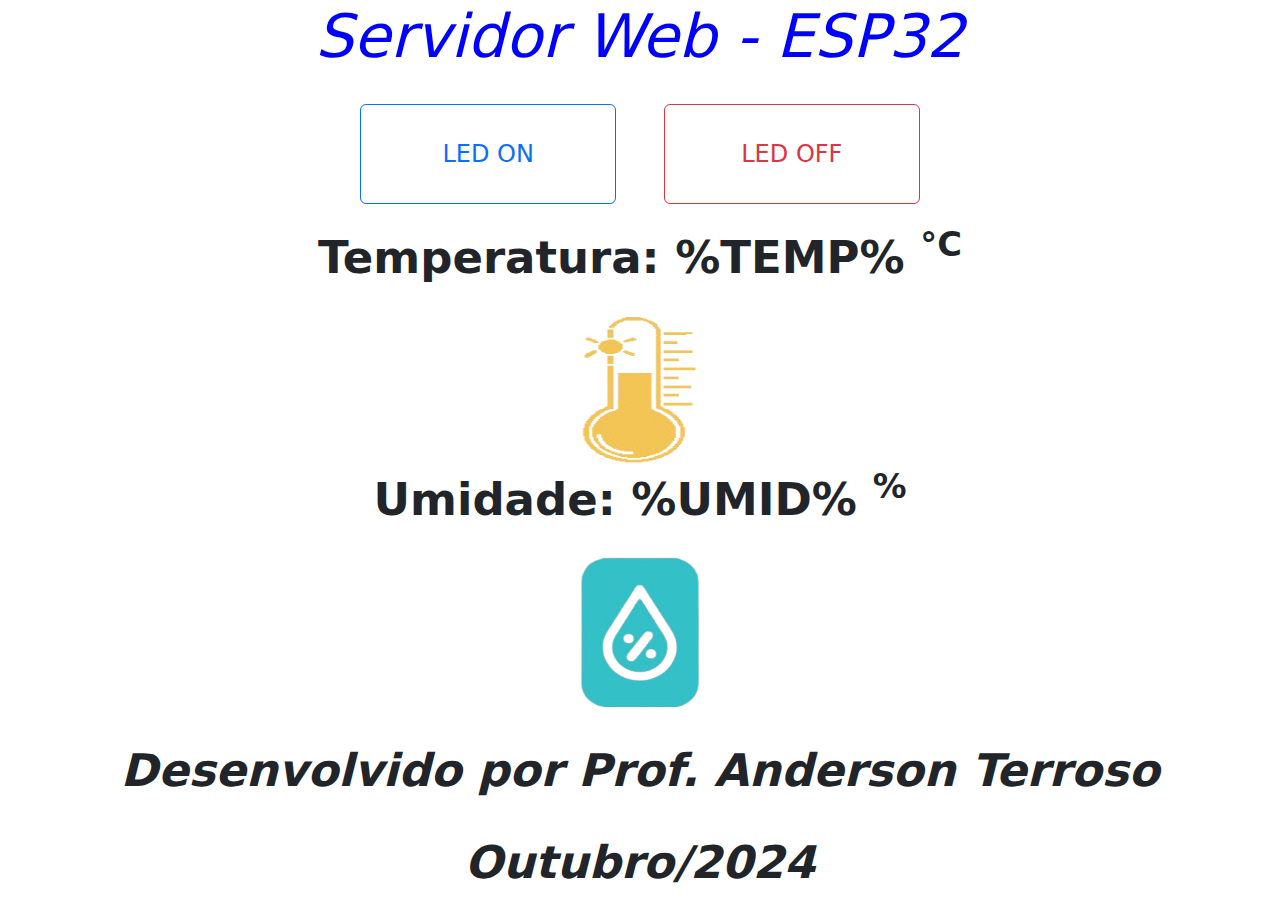
<file: WebServerESP32/data/index.html>
<!DOCTYPE html>
<html lang="pt-br">
<head>
    <meta charset="UTF-8">
    <link rel="stylesheet" type="text/css" href="estilos.css">
    <link rel="stylesheet" type="text/css" href="bootstrap.min.css">
    <meta http-equiv="refresh" content="5">
    <title>Semana Acadêmica</title>
</head>
<body>
    <div>
        <h1>Servidor Web - ESP32</h1>
    </div>
    <div>
        <a href="/on"><button class="btn btn-outline-primary cssbtn">LED ON</button></a>
        <a href="/off"><button class="btn btn-outline-danger cssbtn">LED OFF</button></a>
    </div>
    <div>
        <p>Temperatura: <b> %TEMP% </b><sup>&deg;C</sup></p>
        <img class="imgtemp" src="normalTemp.png" alt="icone da temperatura">
        
        <p>Umidade: <b> %UMID% </b><sup>&#37;</sup></p>
        <img class="imgumid" src="normalUmid.png" alt="icone da umidade">
    </div>
    <div class="cssrodape">
        <p>Desenvolvido por Prof. Anderson Terroso</p>
        <p>Outubro/2024</p>
    </div>
</body>
</html>
</file>
<file: WebServerESP32/data/estilos.css>
html {
    font-family: Arial;
    text-align: center;
    font-size: 1.5rem;
}
    

h1{
    color:blue;
    font-weight: bolder;
    font-style: italic;
    font-size:60px;
}

p{
    font-weight: bolder;
    font-size: 45px;    
}

.imgtemp{
    width: 120px;
    height: 150px;
}

.imgumid{
    width: 120px;
    height: 150px;
}


.cssbtn{
    margin: 20px;/* distância entre os botões */
    width: 20%;
    height: 100px;
    font-size: 30px;
    font-weight: bold;
}

.cssrodape{
    margin-top: 30px;
    font-style: italic;
    font-size: smaller;
    font-size: 1.5rem;
}
</file>
